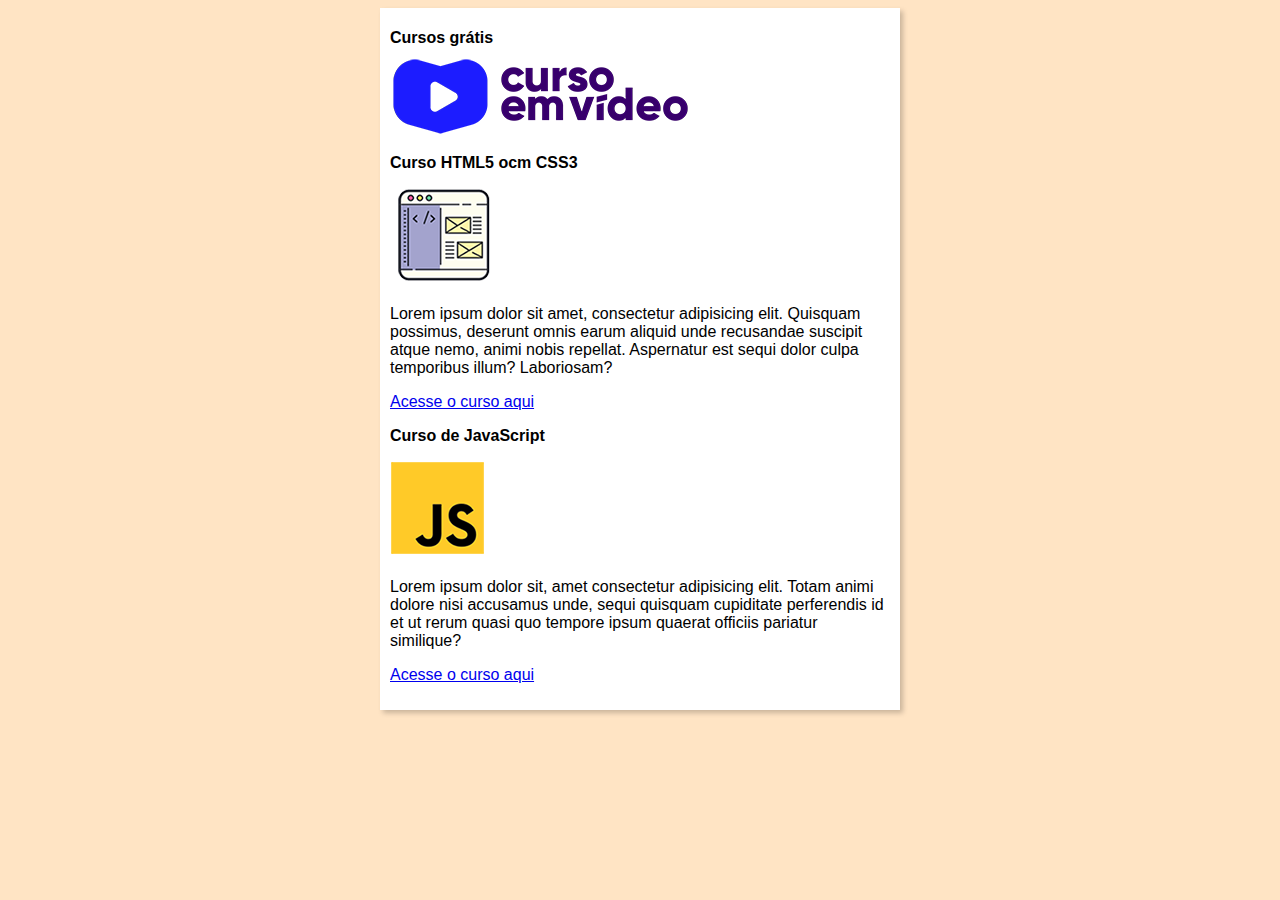
<file: index.html>
<!DOCTYPE html>
<html lang="pt-br">
<head>
    <meta charset="UTF-8">
    <meta name="viewport" content="width=device-width, initial-scale=1.0">
    <title>Site de Cursos</title>
    <link rel="stylesheet" href="estilos/style.css">
</head>
<body>
    <main>
        <header>
            <h1>Cursos grátis</h1>
            <img src="imagens/curso-em-video-cor.png" alt="Curso em Vídeo">
        </header>
        <article>
            <h2>Curso HTML5 ocm CSS3</h2>
            <img class="lado" src="imagens/curso-html-css.png" alt="HTML e CSS">
            <p>Lorem ipsum dolor sit amet, consectetur adipisicing elit. Quisquam possimus, deserunt omnis earum aliquid unde recusandae suscipit atque nemo, animi nobis repellat. Aspernatur est sequi dolor culpa temporibus illum? Laboriosam?</p>
            <p><a href="curso-html.html">Acesse o curso aqui</a></p>
        </article>
        <article>
            <h2>Curso de JavaScript</h2>
            <img class="lado" src="imagens/curso-javascript.png" alt="JavaScript">
            <p>Lorem ipsum dolor sit, amet consectetur adipisicing elit. Totam animi dolore nisi accusamus unde, sequi quisquam cupiditate perferendis id et ut rerum quasi quo tempore ipsum quaerat officiis pariatur similique?</p>
            <p><a href="curso-js.html">Acesse o curso aqui</a></p>
        </article>
    </main>
</body>
</html>
</file>
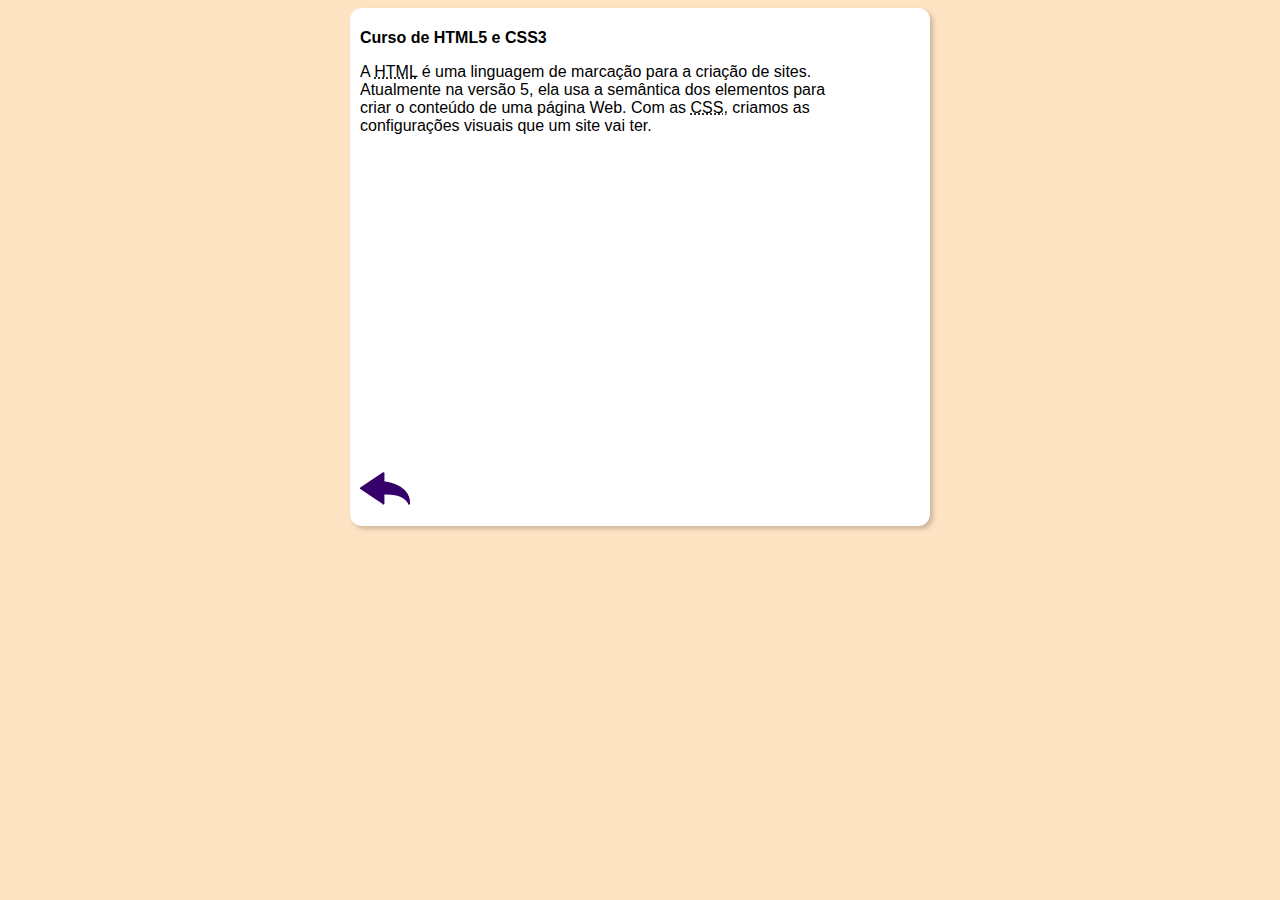
<file: curso-html.html>
<!DOCTYPE html>
<html lang="pt-br">
<head>
    <meta charset="UTF-8">
    <meta name="viewport" content="width=device-width, initial-scale=1.0">
    <title>Curso de HTML</title>
    <link rel="stylesheet" href="estilos/style2.css">
</head>
<body>
    <main>
        <header>
            <h1>Curso de HTML5 e CSS3</h1>
        </header>
        <article>
            <p>A <abbr title="HyperText Markup Language">HTML</abbr> é uma linguagem de marcação para a criação de sites. Atualmente na versão 5, ela usa a semântica dos elementos para criar o conteúdo de uma página Web. Com as <abbr title="Cascading Style Sheets">CSS</abbr>, criamos as configurações visuais que um site vai ter.</p>

            <iframe width="560" height="315" src="https://www.youtube.com/embed/riSVzwlSnhw" frameborder="0" allow="accelerometer; autoplay; encrypted-media; gyroscope; picture-in-picture" allowfullscreen></iframe>

            <a href="index.html"><img src="imagens/btn-back.png" alt="Voltar"></a>
            
        </article>
    </main>
</body>
</html>
</file>
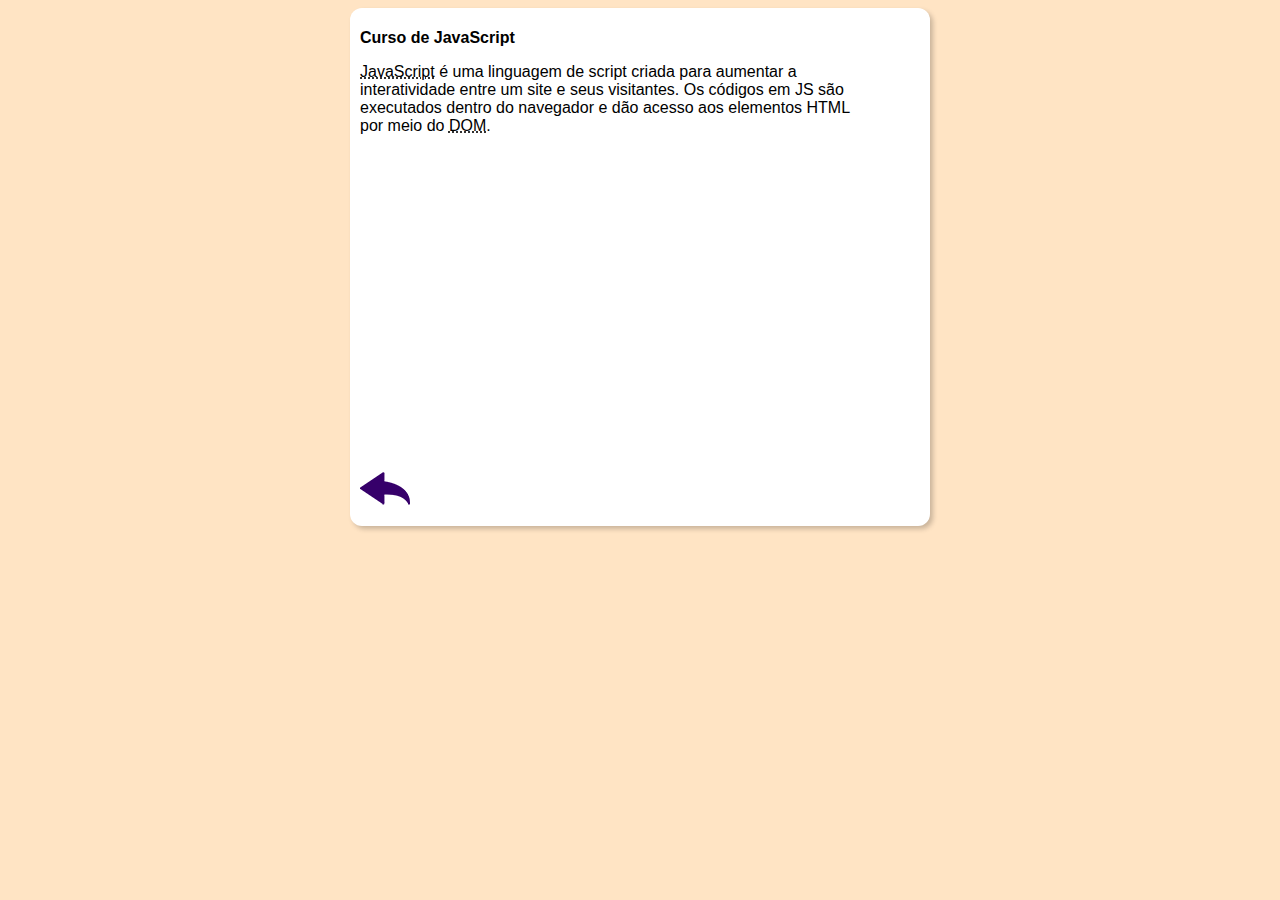
<file: curso-js.html>
<!DOCTYPE html>
<html lang="pt-br">
<head>
    <meta charset="UTF-8">
    <meta name="viewport" content="width=device-width, initial-scale=1.0">
    <title>Curso de JavaScript</title>
    <link rel="stylesheet" href="estilos/style2.css">
</head>
<body>
    <main>
        <header>
            <h1>Curso de JavaScript</h1>
        </header>
        <article>
            <p><abbr title="JavaScript">JavaScript</abbr> é uma linguagem de script criada para aumentar a interatividade entre um site e seus visitantes. Os códigos em JS são executados dentro do navegador e dão acesso aos elementos HTML por meio do <abbr title="Document Object Model">DOM</abbr>.</p>

            <iframe width="560" height="315" src="https://www.youtube.com/embed/BXqUH86F-kA" frameborder="0" allow="accelerometer; autoplay; encrypted-media; gyroscope; picture-in-picture" allowfullscreen></iframe>

            <a href="index.html"><img src="imagens/btn-back.png" alt="Voltar"></a>
        </article>
    </main>
</body>
</html>
</file>
<file: estilos/style.css>
*{
    font-family: Arial, Helvetica, sans-serif;
    font-size: 16px;
}

body{
    background-color: bisque;
}

main{
    background-color: white;
    width: 500px;
    margin: auto;
    padding: 10px;
    box-shadow: 3px 3px 5px rgba(0, 0, 0, 0.212);
}
</file>
<file: estilos/style2.css>
*{
    font-family: Arial, Helvetica, sans-serif;
    font-size: 16px;
}

body{
    background-color: bisque;
}

img.lado{
    float: right;
}

main{
    background-color: white;
    width: 500px;
    margin: auto;
    padding: 10px;
    padding-bottom: 15px;
    padding-right: 70px;
    box-shadow: 3px 3px 5px rgba(0, 0, 0, 0.212);
    border-radius: 12px;
}
</file>
